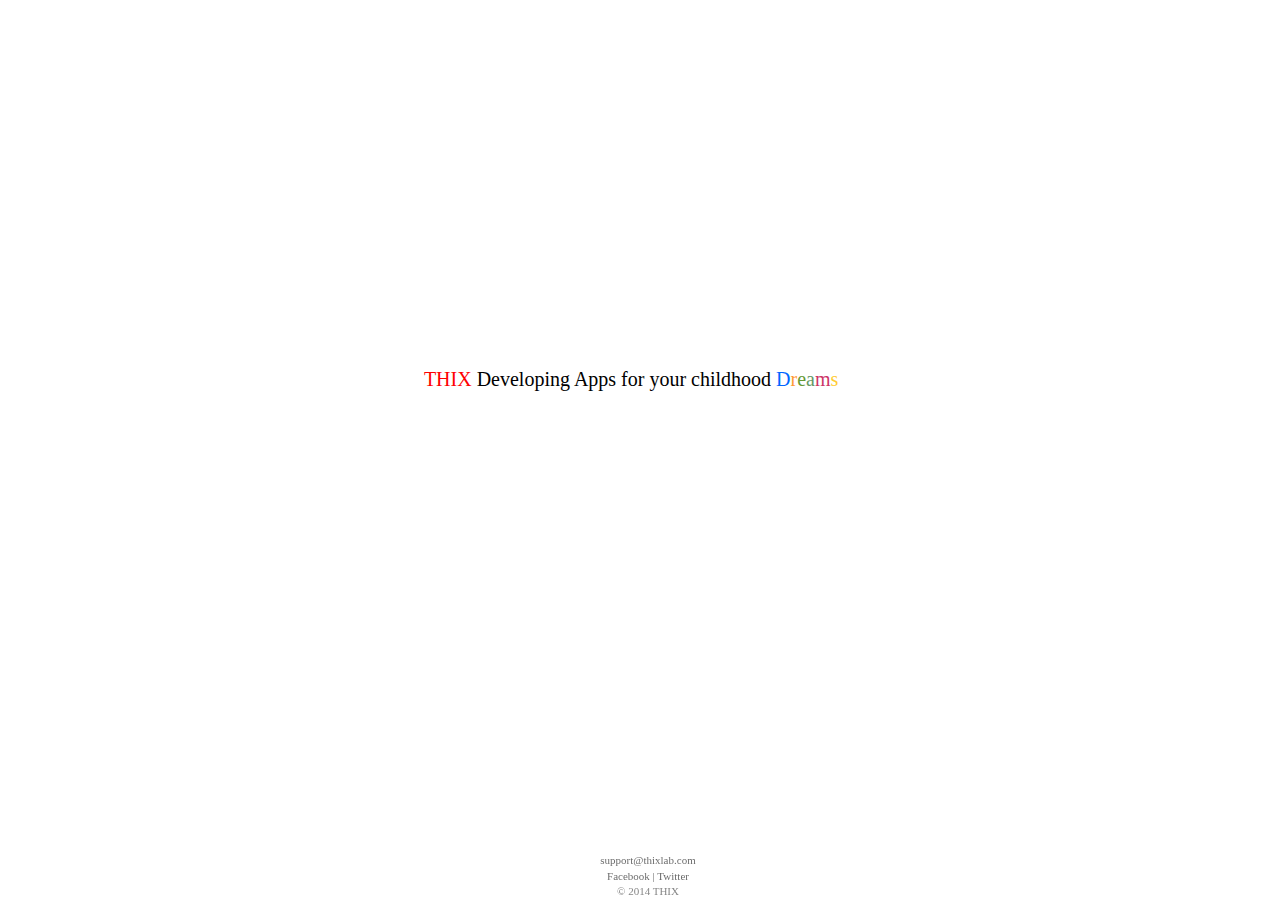
<file: index.html>
<!DOCTYPE html>
<html>
<head>
	<meta charset="utf-8">
	<title>THIX</title>
	<style>
	html{height: 100%; width: 100%; }
	a:link {text-decoration: none; }
	a:visited {text-decoration: none; }
	a:hover {text-decoration: none; }
	a:active {text-decoration: none; }
	body{
		-webkit-transition: 1s;
		web0transition: 1s;
		font-family: 'Helvetica Neue';
		font-weight: 100;
	}
	body.change div.main span, body.change div.main, body.change div.main div.sublink, body.change div.main div.dreams span{color: rgba(0,0,0,0); }

	body.chemist{background: #3399FC;; }
	body.machinist{background: #FFCC33;	; }

	div.main{
		position: relative;
		top: 40vh;
		text-align: center;
		font-size: 20px;
	}
	.main .thix{
		color: red;
		font-weight: 200;
	}
	.main .link{
		display: inline-block;
		width: 80px;
		text-align: left;
		vertical-align: text-top;
		cursor: pointer;
	}
	.d{color: #0066FF; }
	.r{color: #FF9933; }
	.e{color: #669933; }
	.a{color: #669966; }
	.m{color: #CC3366; }
	.s{color: #FFCC33; }
	.chemist{color: #0066FF;}
	.machinist{color: #FF9933;}
	.dreams span{
		-webkit-transition: 0.5s;
		web0transition: 0.5s;
	}
	.link:hover .dreams span{color:rgba(0,0,0,0.7);}
	.sublink{
		display: none; 
		position: relative;
		//-webkit-transition: 0.5s;
		//web0transition: 0.5s;
	}
	.sublink div{
		display: none;
		position: absolute;
		text-align: right;
		font-weight: 100;
		color: white;
		width: 300px;
		left: -300px;
		top: 0px;
	}
	.sublink.hidden{
		color: transparent;
	}
	div.main div.link div.sublink:hover{
		font-weight:200;
		color: white;
	}
	div#footer{
		line-height: 1.42857143;
		position:fixed;
		text-align: center;
		color: #333;
		bottom:0px;
		width: 100%;
		font-size: 11px;
	}
	div#footer p{
		margin:0;
	}
	div#footer a{
		opacity: 0.6;
		color: #000000;
	}
	div#footer a:hover{
		opacity: 1;
		color: #000000;
	}

	</style>
</head>
<body>
	<div class="main">
		<span class="thix">THIX</span>
		Developing Apps for your childhood
		<div class="link" id="link">
			<div class ='dreams'>
				<span class='d'>D</span><span class='r'>r</span><span class='e'>e</span><span class='a'>a</span><span class='m'>m</span><span class='s'>s</span>
			</div>
			<div class="chemist sublink" data-link='chemist'>
				Chemist
				<div>Your Dreamed Chemical Lab&nbsp;</div>
			</div>
			<div class='machinist sublink' data-link='machinist'>
				Machinist
				<div>Your Dreamed Machine Lab&nbsp;</div>
			</div>
		</div>
	</div>
	<div id='footer'>
		<p>
        	<a href='mailto:support@thixlab.com'>support@thixlab.com</a>
			<br>
			<a href='https://www.facebook.com/THIXLAB'>Facebook</a>
			<a>|</a>
			<a href='http://twitter.com'>Twitter</a>
		</p>
		<p style='opacity: 0.6'>© 2014 THIX</p>
	</div>
	<script src="http://code.jquery.com/jquery-1.11.0.min.js"></script>
	<script type="text/javascript">
	$( document ).ready(function() {
		$('.link').mouseover(function(){
			$('.sublink').fadeIn(500);
		}).mouseleave(function(){
			$('.sublink').fadeOut(500);
		});

		$('.sublink').mouseover(function(){
			$(this).removeClass('hidden');
			$(this).siblings('.sublink').addClass('hidden');
			$('body').addClass($(this).attr('data-link')+' change');
			$(this).find('div').fadeIn(500);
		}).mouseleave(function(){
			$('body').removeClass($(this).attr('data-link')+ ' change');
			$(this).find('div').fadeOut(500);
			//$(this).siblings('.sublink').removeClass('hidden');
		});

		$('.dreams').mouseover(function(){
			$('.sublink').removeClass('hidden');
		});

	});
	</script>
</body>
</html>
</file>
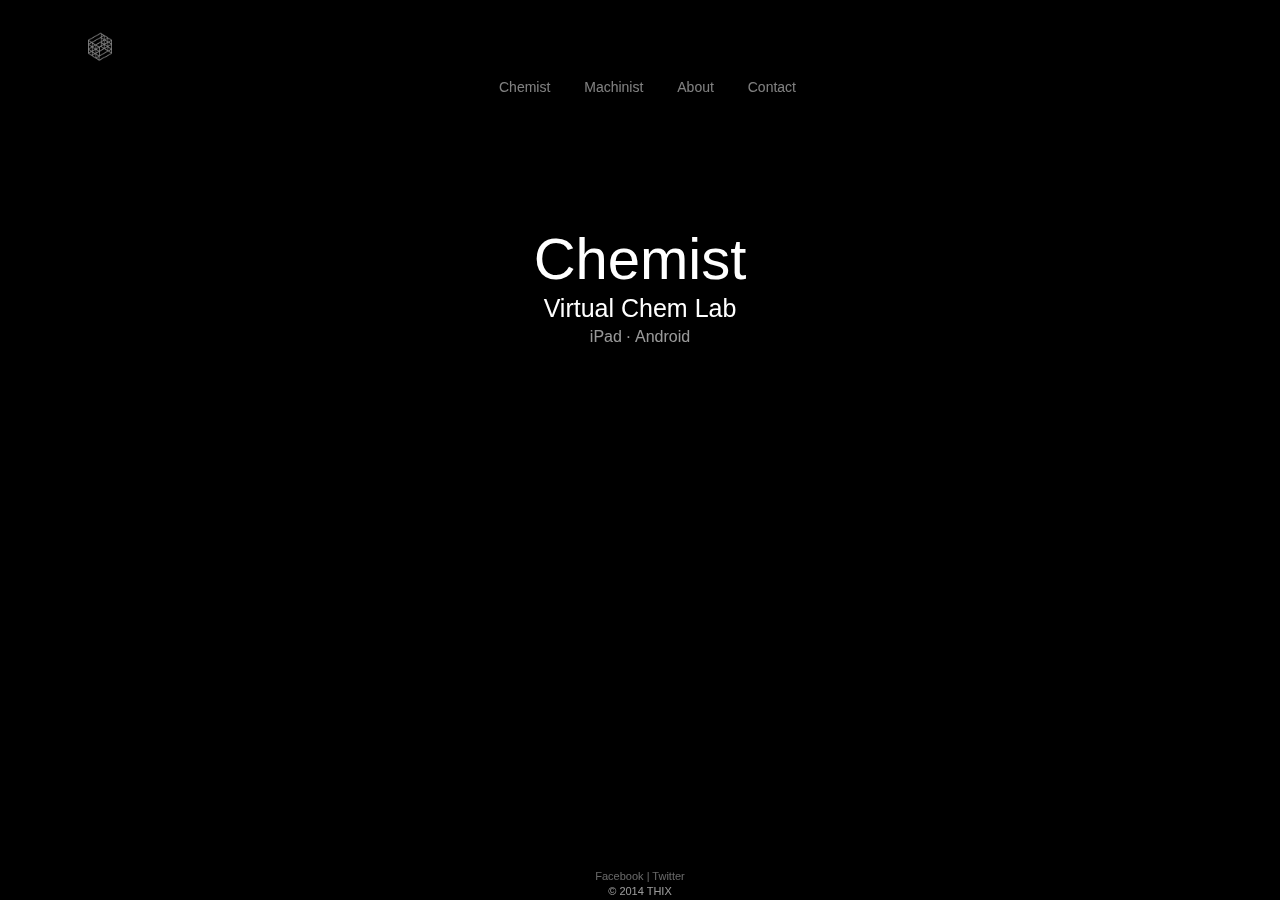
<file: chemist/index.html>
﻿<!DOCTYPE html>
<html lang="">
	<head>

<title>THIX</title>
	<meta charset="utf-8">
		<meta http-equiv="X-UA-Compatible" content="IE=edge">
		<meta name="viewport" content="width=device-width, initial-scale=1">
		<!--bootstrap-->
		<link rel="stylesheet" href="http://netdna.bootstrapcdn.com/bootstrap/3.1.1/css/bootstrap.min.css">
		<!--custom css-->
		<link rel="stylesheet" type="text/css" href="style.css">
	</head>
	<body>
		<!--video background-->
		<video id="bgvid" preload="auto" autoplay loop muted poster=''> 
			<source src="https://thix.s3.amazonaws.com/thix.mp4" type="video/mp4"> 
			<!--<source src="http://www.w3schools.com/html/movie.mp4" type="video/mp4"> -->
			<source src="https://thix.s3.amazonaws.com/thix.ogg" type="video/ogg"> 
			<source src="https://thix.s3.amazonaws.com/thix.webm" type="video/webm"> 
			Video not supported
		</video>

		<!--navigation bar-->
	    <div class="navbar navbar-inverse" id='navbar' role="navigation">
			<div class="container" style='text-align:center'>
				<div class="collapse navbar-collapse">
					<ul class="nav navbar-nav">
						<a class="navbar-brand" href="#"><img width='30' src='logo.png' /></a>
						<li><a href="http://thixlab.com/Chemist.html">Chemist</a></li>
						<li><a href="http://thixlab.com/Machinist.html">Machinist</a></li>
						<li><a href="http://thixlab.com/About.html">About</a></li>
						<li><a href="http://thixlab.com/Contact.html">Contact</a></li>
					</ul>
				</div>
			</div>
		</div>

		<!--main intro-->
		<div class='container' id='main'>
			<h1><a href='http://thixlab.com/Chemist.html'>Chemist</a></h1>
			<p class='lead'><a href='http://thixlab.com/Chemist.html'>Virtual Chem Lab</a></p>
			<p class='sub'><a href='https://itunes.apple.com/app/chemist-virtual-chem-lab/id440666387?mt=8'>iPad</a> <a>·</a> <a href='https://play.google.com/store/apps/details?id=air.thix.sciencesense.chemist'>Android</a></p>
		</div>

		<!--footer-->
		<div class='container' id='footer'>
			<p>
				<a href='https://www.facebook.com/THIXLAB'>Facebook</a>
				<a>|</a>
				<a href='http://twitter.com'>Twitter</a></p>
			<p style='opacity: 0.6'>© 2014 THIX</p>
		</div>


    <!-- Collect the nav links, forms, and other content for toggling -->
    

		<!--javascript -->
		<!--<script src="http://netdna.bootstrapcdn.com/bootstrap/3.1.1/js/bootstrap.min.js"></script>-->
		<script>
		var mobile = check();
		if(mobile){
			document.body.style.backgroundImage = "url(bg.png)";
		}
		else{
			document.getElementById('bgvid').style.display = 'block';
		}
		function check(){
			var a = navigator.userAgent||navigator.vendor||window.opera;
			if( a.match(/Android/i) || a.match(/webOS/i) || a.match(/iPhone/i) || a.match(/iPad/i) || a.match(/iPod/i) || a.match(/BlackBerry/i) || a.match(/Windows Phone/i) ){
				return true; 
			}
			if(/(android|bb\d+|meego).+mobile|avantgo|bada\/|blackberry|blazer|compal|elaine|fennec|hiptop|iemobile|ip(hone|od)|iris|kindle|lge |maemo|midp|mmp|mobile.+firefox|netfront|opera m(ob|in)i|palm( os)?|phone|p(ixi|re)\/|plucker|pocket|psp|series(4|6)0|symbian|treo|up\.(browser|link)|vodafone|wap|windows (ce|phone)|xda|xiino/i.test(a)||/1207|6310|6590|3gso|4thp|50[1-6]i|770s|802s|a wa|abac|ac(er|oo|s\-)|ai(ko|rn)|al(av|ca|co)|amoi|an(ex|ny|yw)|aptu|ar(ch|go)|as(te|us)|attw|au(di|\-m|r |s )|avan|be(ck|ll|nq)|bi(lb|rd)|bl(ac|az)|br(e|v)w|bumb|bw\-(n|u)|c55\/|capi|ccwa|cdm\-|cell|chtm|cldc|cmd\-|co(mp|nd)|craw|da(it|ll|ng)|dbte|dc\-s|devi|dica|dmob|do(c|p)o|ds(12|\-d)|el(49|ai)|em(l2|ul)|er(ic|k0)|esl8|ez([4-7]0|os|wa|ze)|fetc|fly(\-|_)|g1 u|g560|gene|gf\-5|g\-mo|go(\.w|od)|gr(ad|un)|haie|hcit|hd\-(m|p|t)|hei\-|hi(pt|ta)|hp( i|ip)|hs\-c|ht(c(\-| |_|a|g|p|s|t)|tp)|hu(aw|tc)|i\-(20|go|ma)|i230|iac( |\-|\/)|ibro|idea|ig01|ikom|im1k|inno|ipaq|iris|ja(t|v)a|jbro|jemu|jigs|kddi|keji|kgt( |\/)|klon|kpt |kwc\-|kyo(c|k)|le(no|xi)|lg( g|\/(k|l|u)|50|54|\-[a-w])|libw|lynx|m1\-w|m3ga|m50\/|ma(te|ui|xo)|mc(01|21|ca)|m\-cr|me(rc|ri)|mi(o8|oa|ts)|mmef|mo(01|02|bi|de|do|t(\-| |o|v)|zz)|mt(50|p1|v )|mwbp|mywa|n10[0-2]|n20[2-3]|n30(0|2)|n50(0|2|5)|n7(0(0|1)|10)|ne((c|m)\-|on|tf|wf|wg|wt)|nok(6|i)|nzph|o2im|op(ti|wv)|oran|owg1|p800|pan(a|d|t)|pdxg|pg(13|\-([1-8]|c))|phil|pire|pl(ay|uc)|pn\-2|po(ck|rt|se)|prox|psio|pt\-g|qa\-a|qc(07|12|21|32|60|\-[2-7]|i\-)|qtek|r380|r600|raks|rim9|ro(ve|zo)|s55\/|sa(ge|ma|mm|ms|ny|va)|sc(01|h\-|oo|p\-)|sdk\/|se(c(\-|0|1)|47|mc|nd|ri)|sgh\-|shar|sie(\-|m)|sk\-0|sl(45|id)|sm(al|ar|b3|it|t5)|so(ft|ny)|sp(01|h\-|v\-|v )|sy(01|mb)|t2(18|50)|t6(00|10|18)|ta(gt|lk)|tcl\-|tdg\-|tel(i|m)|tim\-|t\-mo|to(pl|sh)|ts(70|m\-|m3|m5)|tx\-9|up(\.b|g1|si)|utst|v400|v750|veri|vi(rg|te)|vk(40|5[0-3]|\-v)|vm40|voda|vulc|vx(52|53|60|61|70|80|81|83|85|98)|w3c(\-| )|webc|whit|wi(g |nc|nw)|wmlb|wonu|x700|yas\-|your|zeto|zte\-/i.test(a.substr(0,4))){
				return true;
			}
			return false; 
		}
		</script>

	</body>
</html>
</file>
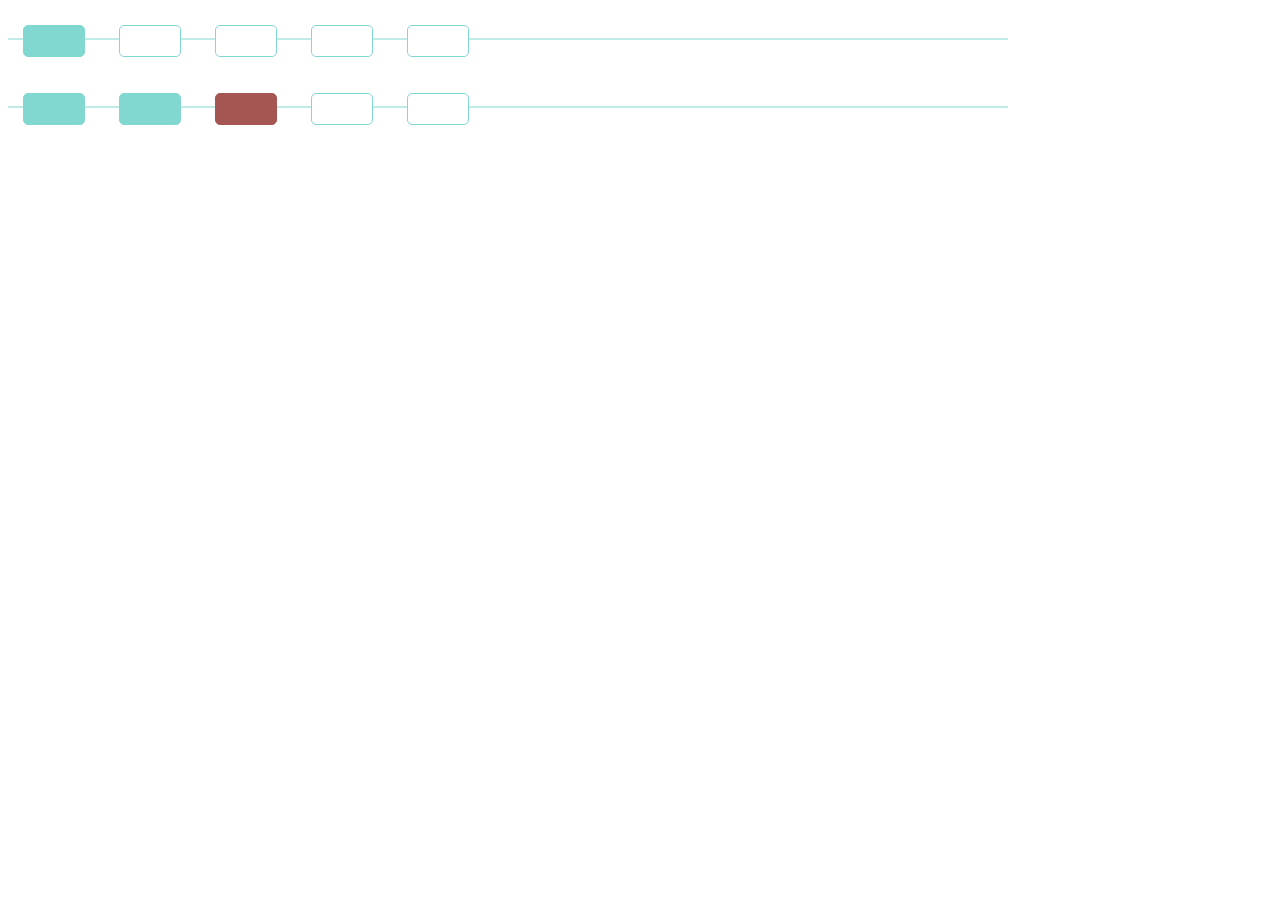
<file: sct.html>
<!DOCTYPE html>
<html>
<head>
	<meta charset="utf-8">
	<title>SCT</title>
	<style>
	.main{
		width: 1000px;
	}
	.box{
		display: inline-block;
		width: 60px;
		height: 30px;
		margin: 15px;
		border: 1px solid rgb(129,216,208);
		-webkit-border-radius: 5px; -moz-border-radius: 5px; border-radius: 5px;
		transition: 0.5s; -webkit-transition: 0.5s;
		background: white;
	}
	.box:hover,.done{
		background: rgb(129,216,208);
	}
	.box.error{
		background: #A55552;
		border-color: #A55552;
	}
	.animation{
		-webkit-animation: blink 2s infinite;
		animation: blink 2s infinite;
	}
	@-webkit-keyframes blink {
	    0%   {background: white;}
	    50%   {background: rgb(129,216,208);}
	    100%   {background: white;}
	}
	@keyframes blink {
	    0%   {background: white;}
	    50%   {background: rgb(129,216,208);}
	    100%   {background: white;}
	}
	.line{
		border: 1px solid rgba(129,216,208,0.5);
		position: relative;
		top: 30px;
		z-index: -1;
	}

	</style>
</head>
<body>
	<div class="main">
		<div class='line'></div>
		<div class='box done'></div>
		<div class='box animation'></div>
		<div class='box'></div>
		<div class='box'></div>
		<div class='box'></div>
	</div>
	<div class="main">
		<div class='line'></div>
		<div class='box done'></div>
		<div class='box done'></div>
		<div class='box error'></div>
		<div class='box'></div>
		<div class='box'></div>
	</div>
</body>
</html>
</file>
<file: chemist/style.css>
html{
	height: 100%;
	width: 100%;
}

body{
	background: black;
	//background-image: url(bg.png);
	background-size: cover;

	color: white;
	font-family: "Avenir Next","Helvetica Neue",Helvetica,Arial,sans-serif;
	font-weight: normal;
}

div{
	text-align:center;
}

a{
	color: white;
}
a:active, a:hover{
	text-decoration:none;
	color: white;
}


video#bgvid {
	position: fixed; right: 0; bottom: 0;
	min-width: 100%; min-height: 100%;
	width: auto; height: auto; z-index: -100;
	display:none;
}

div#navbar{
	background: transparent;
	border: 0;
	margin-top: 15px;
}

div#navbar img{
	margin-top: -5px;
}
div#navbar ul{float: none; }
div#navbar li{float: none; display:inline-block;}
div#navbar a{float: none;}
div#navbar a{
	font-weight: normal;
	color: white;
	opacity: 0.5 ;

}
div#navbar a:hover{
	opacity: 0.65 ;
}

div#main{
	position:absolute;
	top:23%;
	width: 100%;
}
div#main h1{
	font-weight: normal;
	font-size: 58px;
	margin-bottom:0;
}
div#main .lead{
	margin-bottom:0;
	font-size: 25px;
	font-weight: normal;
}
div#main .sub a{
	font-size: 16px;
	opacity: 0.6;
}
div#main .sub a:hover{
	opacity: 0.75;
}


div#footer{
	position: absolute;
	bottom:0;
	width: 100%;
	font-size: 11px;
}
div#footer p{
	margin:0;
}
div#footer a{
	opacity: 0.4;
}
div#footer a:hover{
	opacity: 0.55;
}
</file>
